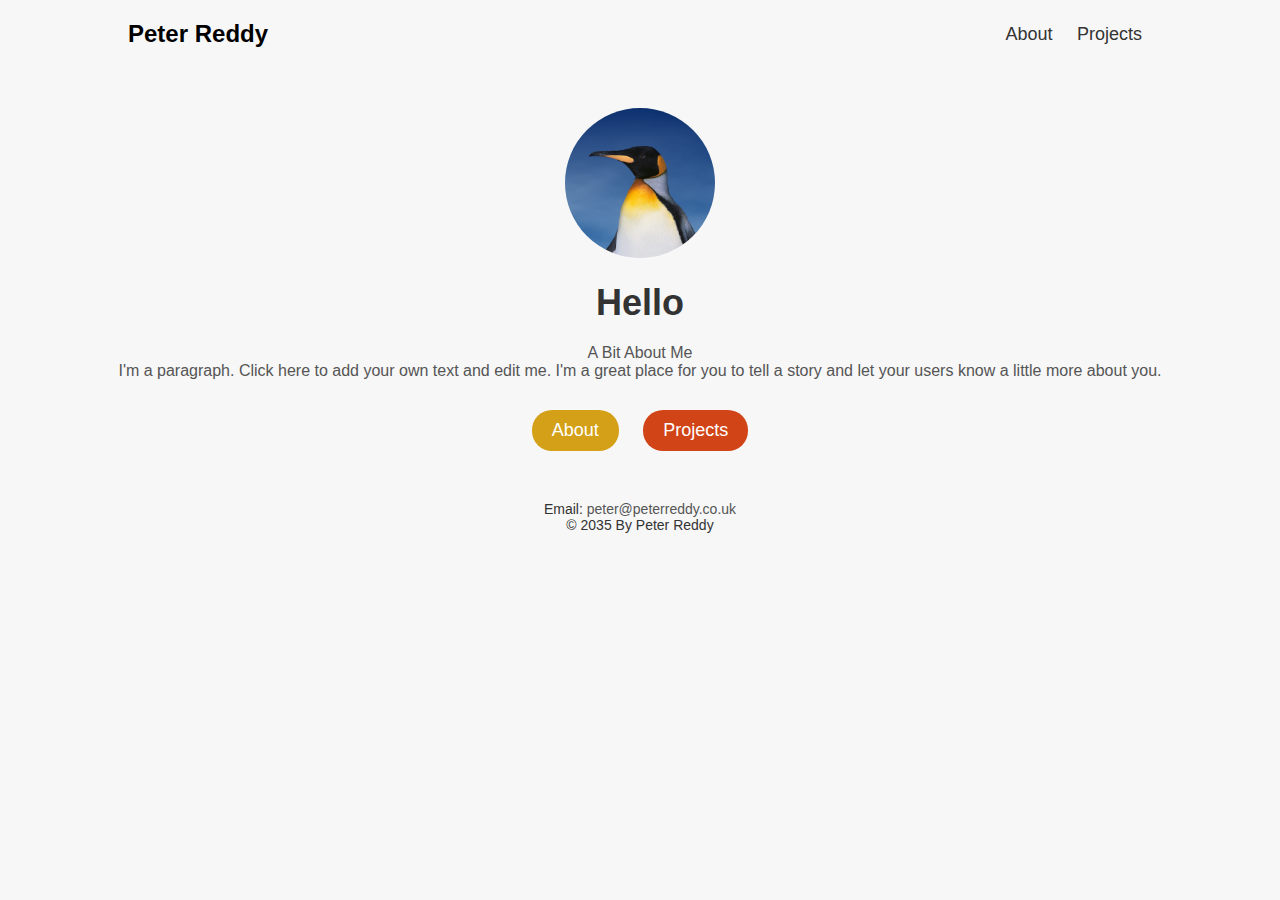
<file: index.html>
<!DOCTYPE html>
<html lang="en">
<head>
  <meta charset="UTF-8">
  <meta name="viewport" content="width=device-width, initial-scale=1.0">
  <title>Peter Reddy</title>
  <link rel="stylesheet" href="styles.css">
</head>
<body>
  <header>
    <h1 class="logo">Peter Reddy</h1>
    <nav>
      <a href="about.html">About</a>
      <a href="projects.html">Projects</a>
    </nav>
  </header>
  <main>
    <section class="hero">
      <img src="profile-photo.jpg" alt="Peter Reddy" class="profile-photo">
      <h2>Hello</h2>
      <p class="about-text">
        A Bit About Me<br>
        I'm a paragraph. Click here to add your own text and edit me. I'm a great place for you to tell a story and let your users know a little more about you.
      </p>
      <div class="buttons">
        <a href="About.html" class="button yellow">About</a>
        <a href="Projects.html" class="button red">Projects</a>
      </div>
    </section>
  </main>
  <footer>
    <p>Email: <a href="mailto:peter@peterreddy.co.uk">peter@peterreddy.co.uk</a></p>
    <p>&copy; 2035 By Peter Reddy</p>
  </footer>
</body>
</html>
</file>
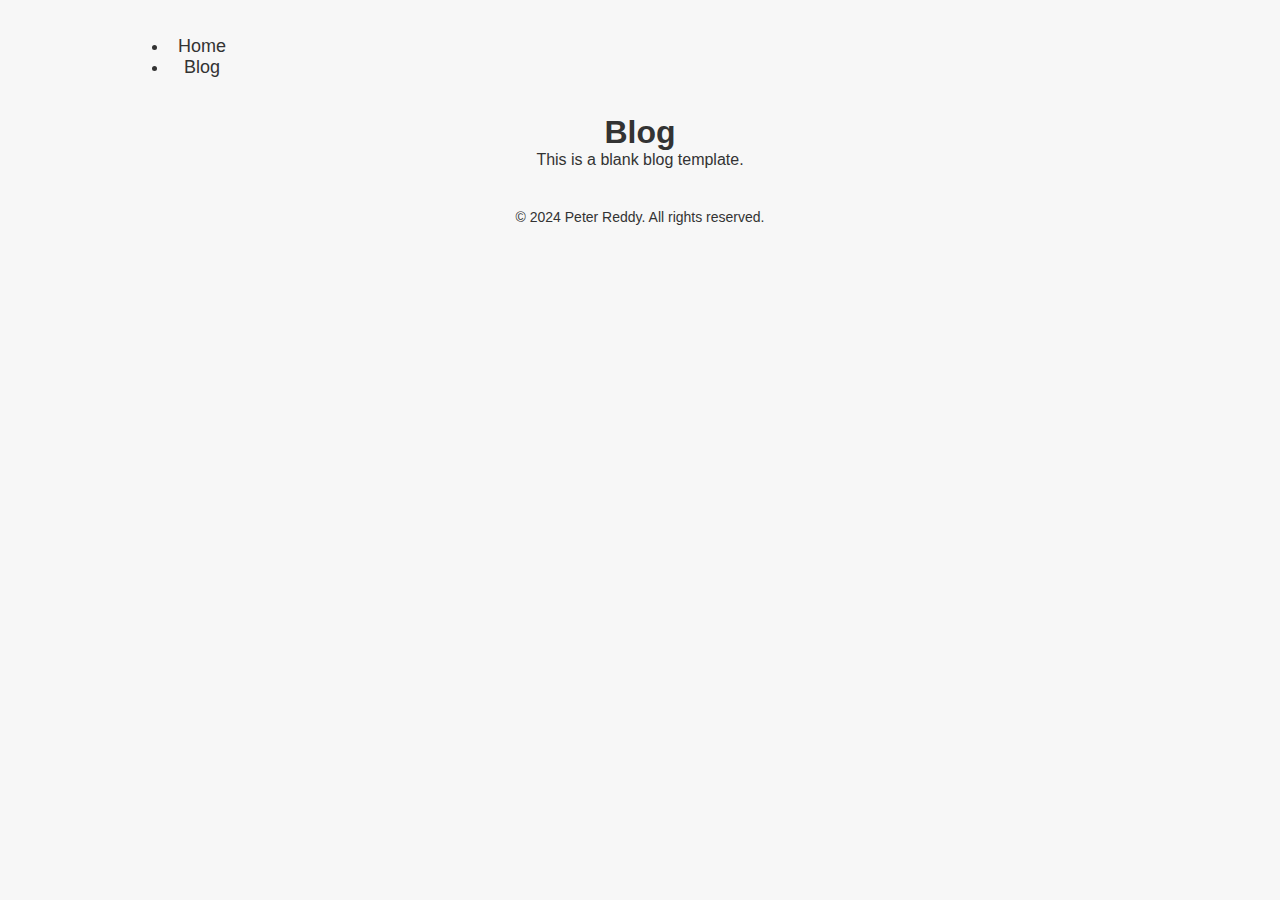
<file: blog.html>
<!DOCTYPE html>
<html lang="en">
<head>
    <meta charset="UTF-8">
    <meta name="viewport" content="width=device-width, initial-scale=1.0">
    <title>Blog - Peter Reddy</title>
    <link rel="stylesheet" href="styles.css">
</head>
<body>
    <header>
        <nav>
            <ul>
                <li><a href="index.html">Home</a></li>
                <li><a href="blog.html">Blog</a></li>
            </ul>
        </nav>
    </header>
    <main>
        <h1>Blog</h1>
        <p>This is a blank blog template.</p>
    </main>
    <footer>
        <p>&copy; 2024 Peter Reddy. All rights reserved.</p>
    </footer>
</body>
</html>
</file>
<file: styles.css>
/* General Reset */
body, h1, h2, p, a {
  margin: 0;
  padding: 0;
  font-family: Arial, sans-serif;
}

/* Body Styling */
body {
  background-color: #f7f7f7;
  color: #333;
  text-align: center;
}

/* Header Styling */
header {
  display: flex;
  justify-content: space-between;
  align-items: center;
  padding: 20px 10%;
}

.logo {
  font-size: 24px;
  font-weight: bold;
  color: #000;
}

.role {
  color: #d4a017;
  font-size: 14px;
}

nav a {
  margin: 0 10px;
  text-decoration: none;
  font-size: 18px;
  color: #333;
}

nav a:hover {
  text-decoration: underline;
}

/* Main Hero Section */
.hero {
  margin-top: 40px;
}

.profile-photo {
  border-radius: 50%;
  width: 150px;
  height: 150px;
  object-fit: cover;
}

.hero h2 {
  font-size: 36px;
  margin: 20px 0;
}

.about-text {
  font-size: 16px;
  color: #555;
}

.buttons {
  margin-top: 20px;
}

.button {
  text-decoration: none;
  color: #fff;
  padding: 10px 20px;
  border-radius: 20px;
  font-size: 18px;
  display: inline-block;
  margin: 10px;
}

.button.yellow {
  background-color: #d4a017;
}

.button.red {
  background-color: #d14417;
}

/* Footer Styling */
footer {
  margin-top: 40px;
  font-size: 14px;
}

footer a {
  color: #555;
  text-decoration: none;
}
</file>
